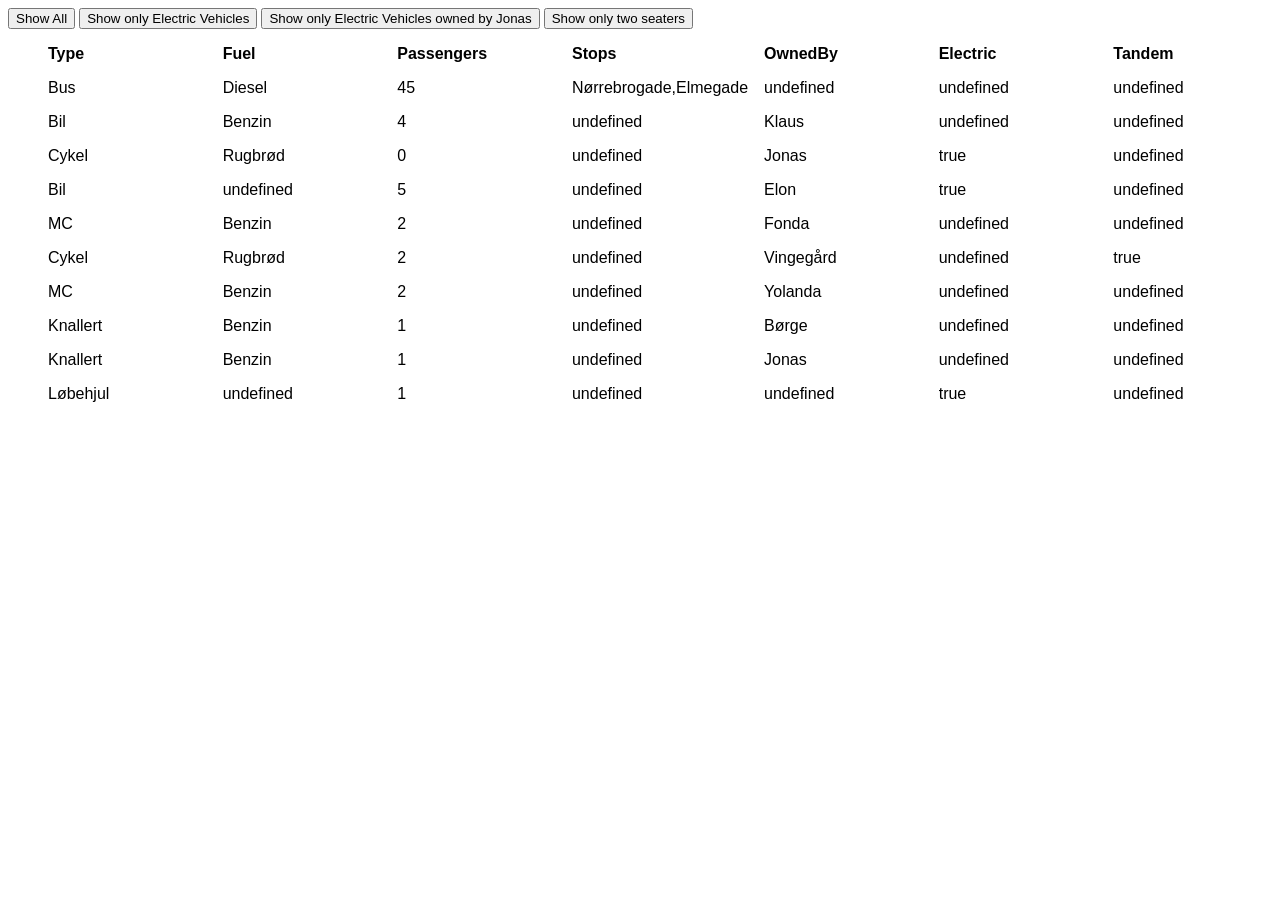
<file: filter_oevelse_loesning/index.html>
<!DOCTYPE html>
<html lang="en">

<head>
    <meta charset="UTF-8">
    <meta name="viewport" content="width=device-width, initial-scale=1.0">
    <title>Document</title>
    <link rel="stylesheet" href="style.css">
    <script type="module" src="script.js"></script>
</head>

<body>
    <button data-filter="all"> Show All</button>
    <button data-filter="electric_vehicles"> Show only Electric
        Vehicles</button>
    <button data-filter="electric_vehicles_owned_J">Show only Electric Vehicles
        owned by Jonas</button>
    <button data-filter="vehicles_more_than_two_s">Show only two seaters</button>
    <ul>

    </ul>


</body>

</html>
</file>
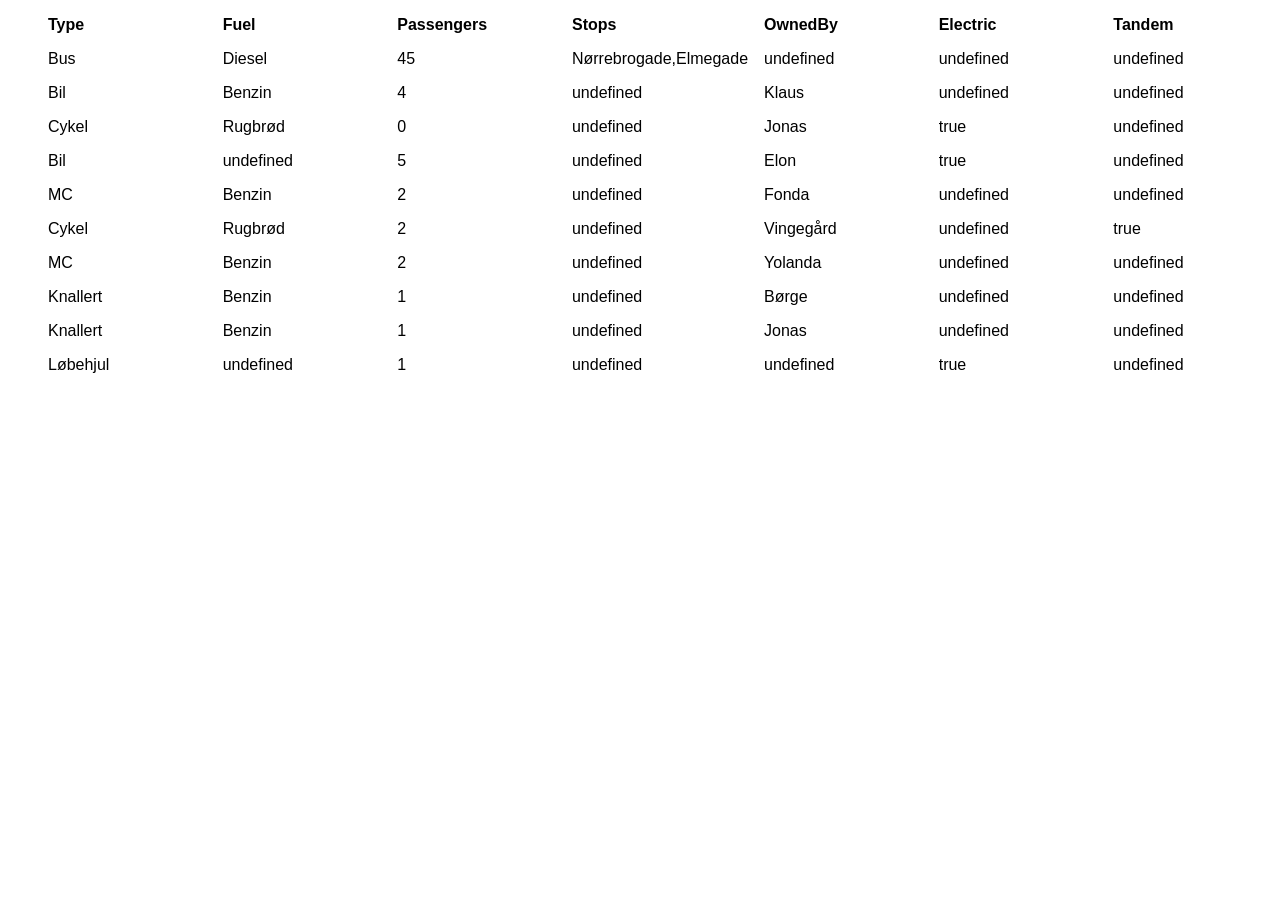
<file: filter_oevelse_starter_files/index.html>
<!DOCTYPE html>
<html lang="en">

<head>
    <meta charset="UTF-8">
    <meta name="viewport" content="width=device-width, initial-scale=1.0">
    <title>Document</title>
    <link rel="stylesheet" href="style.css">
    <script type="module" src="script.js"></script>
</head>

<body>
    <ul>
        <li><strong>Type</strong></li>
        <li><strong>Fuel</strong></li>
        <li><strong>Passengers</strong></li>
        <li><strong>Stops</strong></li>
        <li><strong>OwnedBy</strong></li>
        <li><strong>Electric</strong></li>
        <li><strong>Tandem</strong></li>
    </ul>


</body>

</html>
</file>
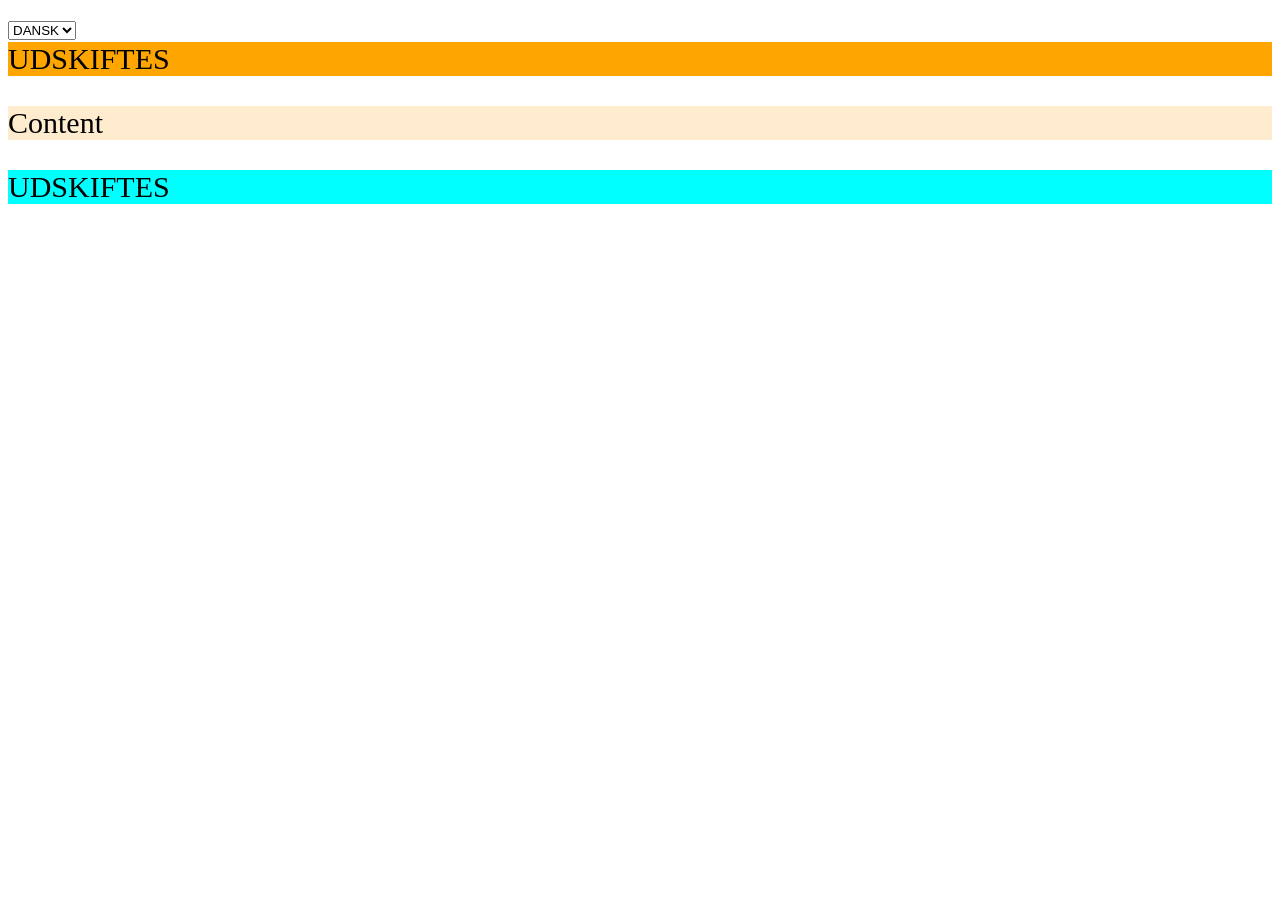
<file: language_switcher/index.html>
<!DOCTYPE html>
<html lang="en">
  <head>
    <meta charset="UTF-8" />
    <meta name="viewport" content="width=device-width, initial-scale=1.0" />
    <link rel="stylesheet" href="style.css" />
    <title>Document</title>
  </head>

  <body>
    <select name="drop_down_menu" id="dropdown">
      <option value="da">DANSK</option>
      <option value="de">TYSK</option>
    </select>
    <header class="header">UDSKIFTES</header>
    <p>Content</p>
    <div class="footer">UDSKIFTES</div>

    <script src="js.js"></script>
  </body>
</html>
</file>
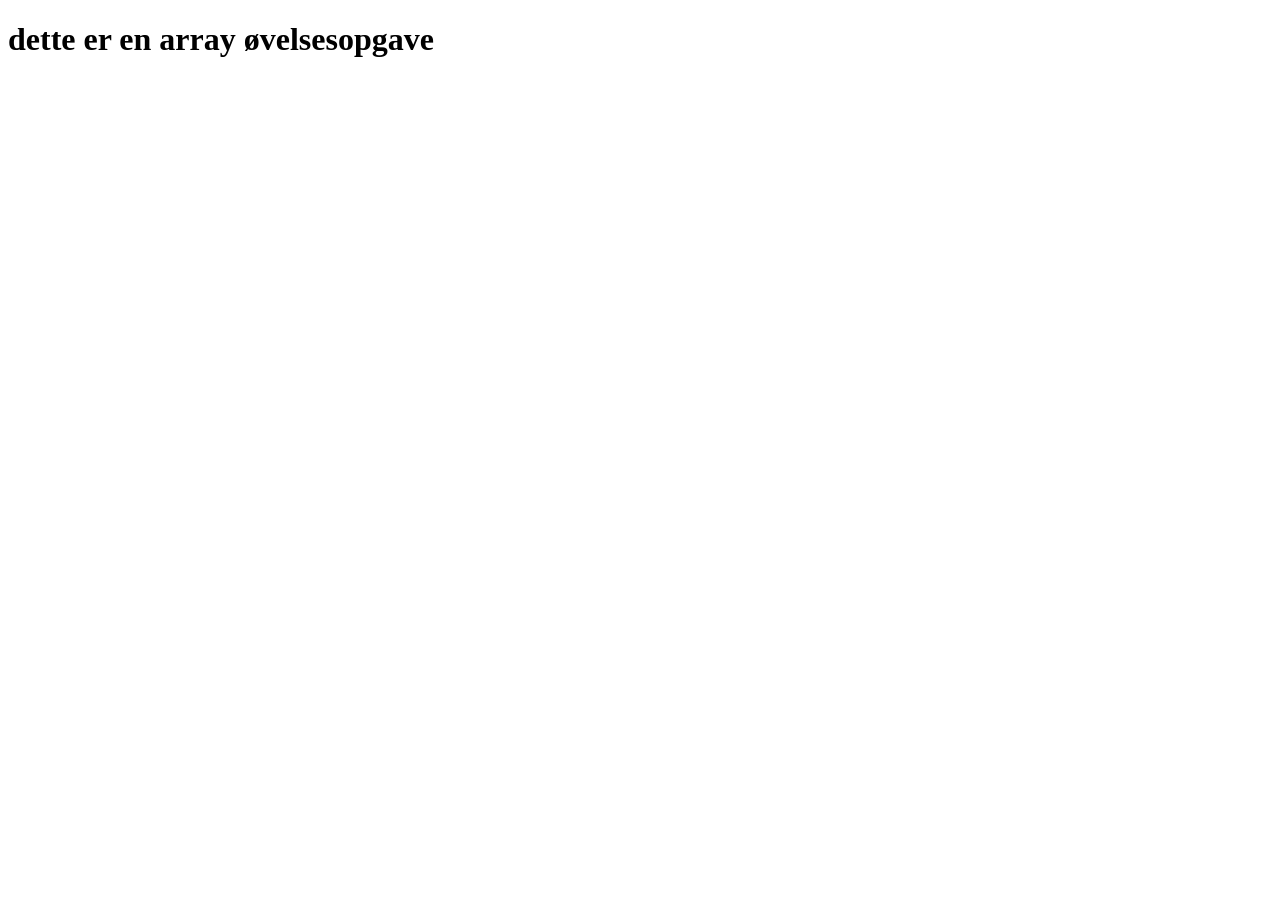
<file: array_opgave/array_opgave1.html>
<!DOCTYPE html>
<html lang="en">
  <head>
    <meta charset="UTF-8" />
    <meta http-equiv="X-UA-Compatible" content="IE=edge" />
    <meta name="viewport" content="width=device-width, initial-scale=1.0" />
    <title>Document</title>
  </head>
  <body>
    <h1>dette er en array øvelsesopgave</h1>
    <script>
      "use strict";
      let letters = ["a", "b", "c", "d", "e", "f", "g", "h"];

      console.log(letters[4]);

      let newarr = letters;
      newarr[4] = "*";

      console.log(letters[4]);
    </script>
  </body>
</html>
</file>
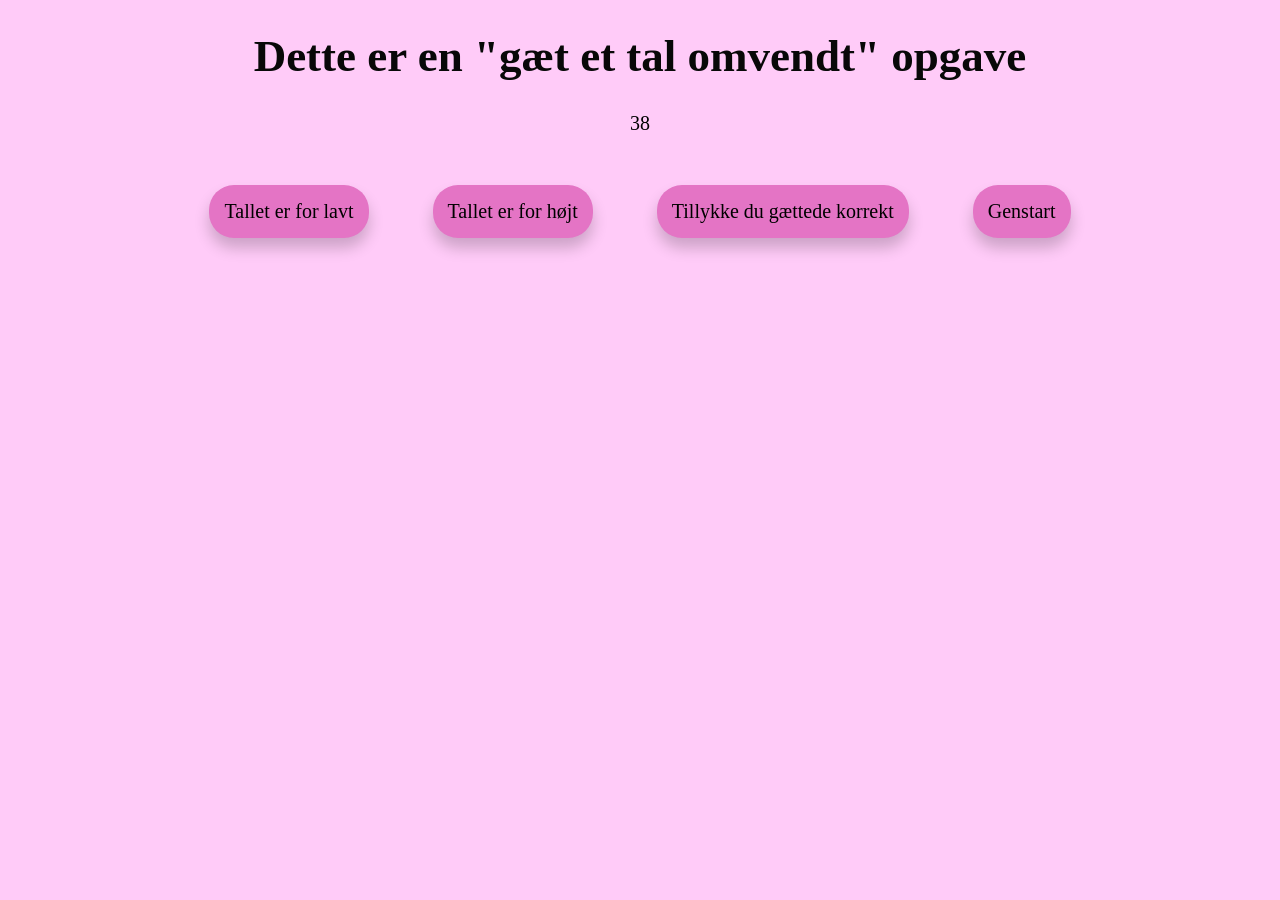
<file: gaet_et_tal_omvendt/gaet_et_tal_omvendt.html>
<!DOCTYPE html>
<html lang="en">
  <head>
    <meta charset="UTF-8" />
    <meta http-equiv="X-UA-Compatible" content="IE=edge" />
    <meta name="viewport" content="width=device-width, initial-scale=1.0" />
    <link rel="stylesheet" href="style.css" />
    <title>Document</title>
  </head>
  <body>
    <header>
      <h1>Dette er en "gæt et tal omvendt" opgave</h1>
    </header>
    <main>
      <section class="guess_by_computer">
        <p class="tal_computeren_gaetter">-</p>
      </section>
      <section class="knapper">
        <button id="button1">Tallet er for lavt</button>
        <button id="button2">Tallet er for højt</button>
        <button id="button3">Tillykke du gættede korrekt</button>
        <button id="button4">Genstart</button>
      </section>
    </main>
    <footer></footer>
    <script src="script2.js"></script>
  </body>
</html>
</file>
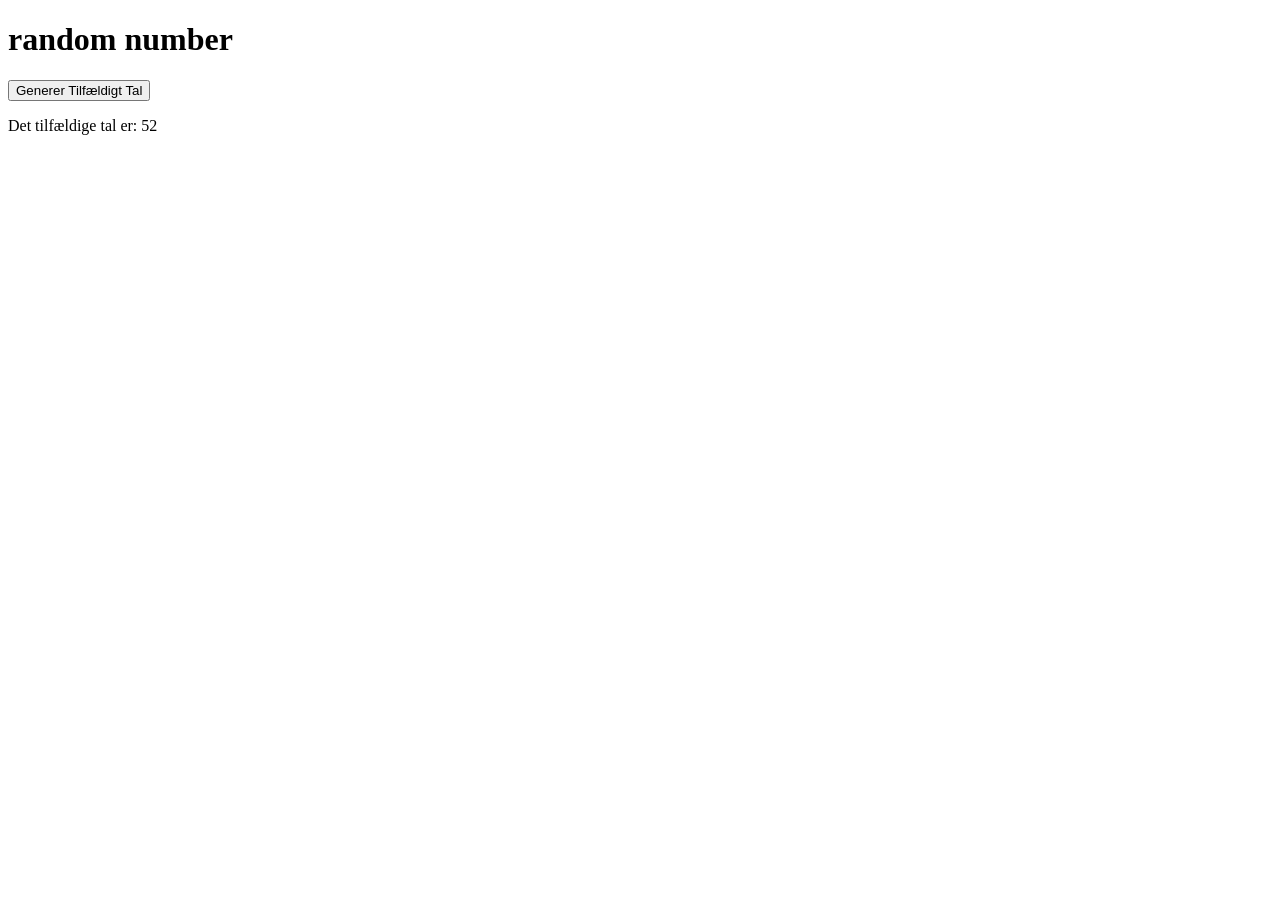
<file: opgaver/randomnumber part 2.html>
<!DOCTYPE html>
<html lang="en">
  <head>
    <meta charset="UTF-8" />
    <meta http-equiv="X-UA-Compatible" content="IE=edge" />
    <meta name="viewport" content="width=device-width, initial-scale=1.0" />
    <title>Document</title>
  </head>
  <body>
    <h1>random number</h1>
    <button id="generateButton">Generer Tilfældigt Tal</button>
    <p id="randomNumber"></p>
  </body>
</html>

<script>
  function generateRandomNumber() {
    let randomNum = Math.floor(Math.random() * 101);
    let randomNumberElement = document.getElementById("randomNumber");
    randomNumberElement.textContent = "Det tilfældige tal er: " + randomNum;
    console.log(randomNum);
  }

  // Kald funktionen for at generere og udskrive et tilfældigt tal
  generateRandomNumber();

  // Lyt efter klik på knappen og kald funktionen
  let generateButton = document.getElementById("generateButton");
  generateButton.addEventListener("click", generateRandomNumber);
</script>
</file>
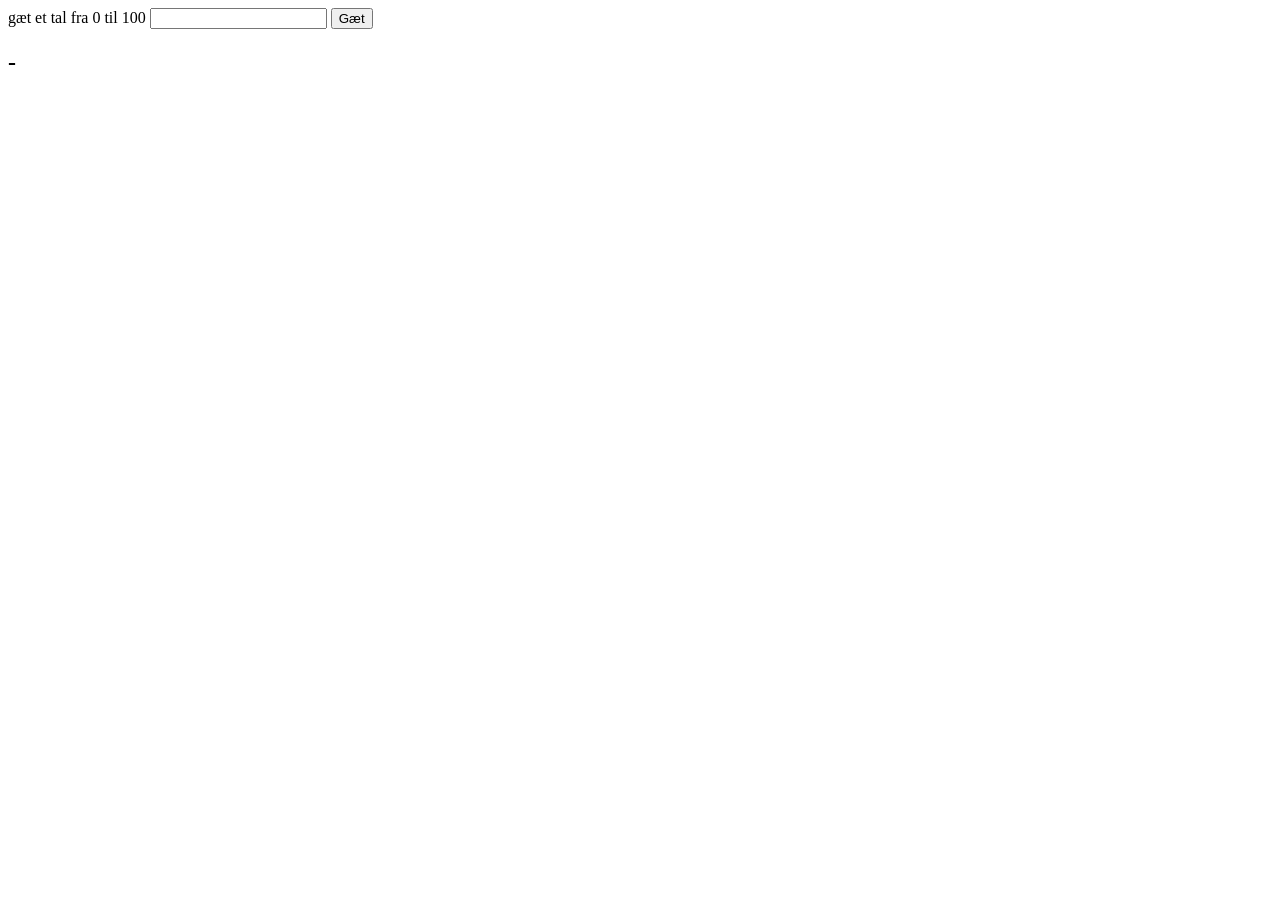
<file: opgaver/randomtal_opgavelosning.html>
<!DOCTYPE html>
<html lang="en">
  <head>
    <meta charset="UTF-8" />
    <meta http-equiv="X-UA-Compatible" content="IE=edge" />
    <meta name="viewport" content="width=device-width, initial-scale=1.0" />
    <title>Document</title>
  </head>
  <body>
    <label for="the_name">gæt et tal fra 0 til 100</label>
    <input type="number" id="guess" name="name" />
    <button>Gæt</button>
    <h2 id="result">-</h2>
  </body>
</html>

<script>
  "use strict";

  const comGuess = Math.floor(Math.random() * 100);
  console.log("comGuess");

  document.querySelector("button").addEventListener("click", klik);

  function klik() {
    const userGuess = document.querySelector("#guess").value;
    console.log("userGuess", userGuess);
    console.log("userGuess", typeof userGuess);
    const resultText = document.querySelector("#result");
    if (userGuess == comGuess) {
      resultText.textContent = "Tillykke du har gættet rigtigt";
    } else if (userGuess < comGuess) {
      resultText.textContent = "det er for lavt";
    } else {
      resultText.textContent = "Det er for højt";
    }
  }
</script>
</file>
<file: filter_oevelse_loesning/style.css>
ul {
    display: grid;
    grid-template-columns: repeat(7, 1fr);
    gap: 1rem;
}

li {
    font-family: Arial, "Helvetica Neue", Helvetica, sans-serif;
    list-style-type: none;
}
</file>
<file: filter_oevelse_starter_files/style.css>
ul {
    display: grid;
    grid-template-columns: repeat(7, 1fr);
    gap: 1rem;
}

li {
    font-family: Arial, "Helvetica Neue", Helvetica, sans-serif;
    list-style-type: none;
}
</file>
<file: language_switcher/style.css>
body {
  font-size: 30px;
}

header {
  background-color: orange;
}

p {
  background-color: blanchedalmond;
}

div {
  background-color: aqua;
}
</file>
<file: gaet_et_tal_omvendt/style.css>
body {
  background-color: rgb(255, 203, 248);
}

h1 {
  text-align: center;
  font-family: Montserrat;
  color: rgb(8, 8, 8);
  font-size: 45px;
}

.guess_by_computer {
  text-align: center;
  font-family: Montserrat;
  font-size: 20px;
}

.knapper {
  text-align: center;
}

button {
  font-family: Montserrat;
  font-size: 20px;
  padding: 15px;
  background-color: rgb(228, 116, 197);
  justify-content: center;
  margin: 30px;
  border: none;
  border-radius: 25px;
  cursor: pointer;
  box-shadow: 0px 10px 15px rgba(0, 0, 0, 0.2);
}
</file>
